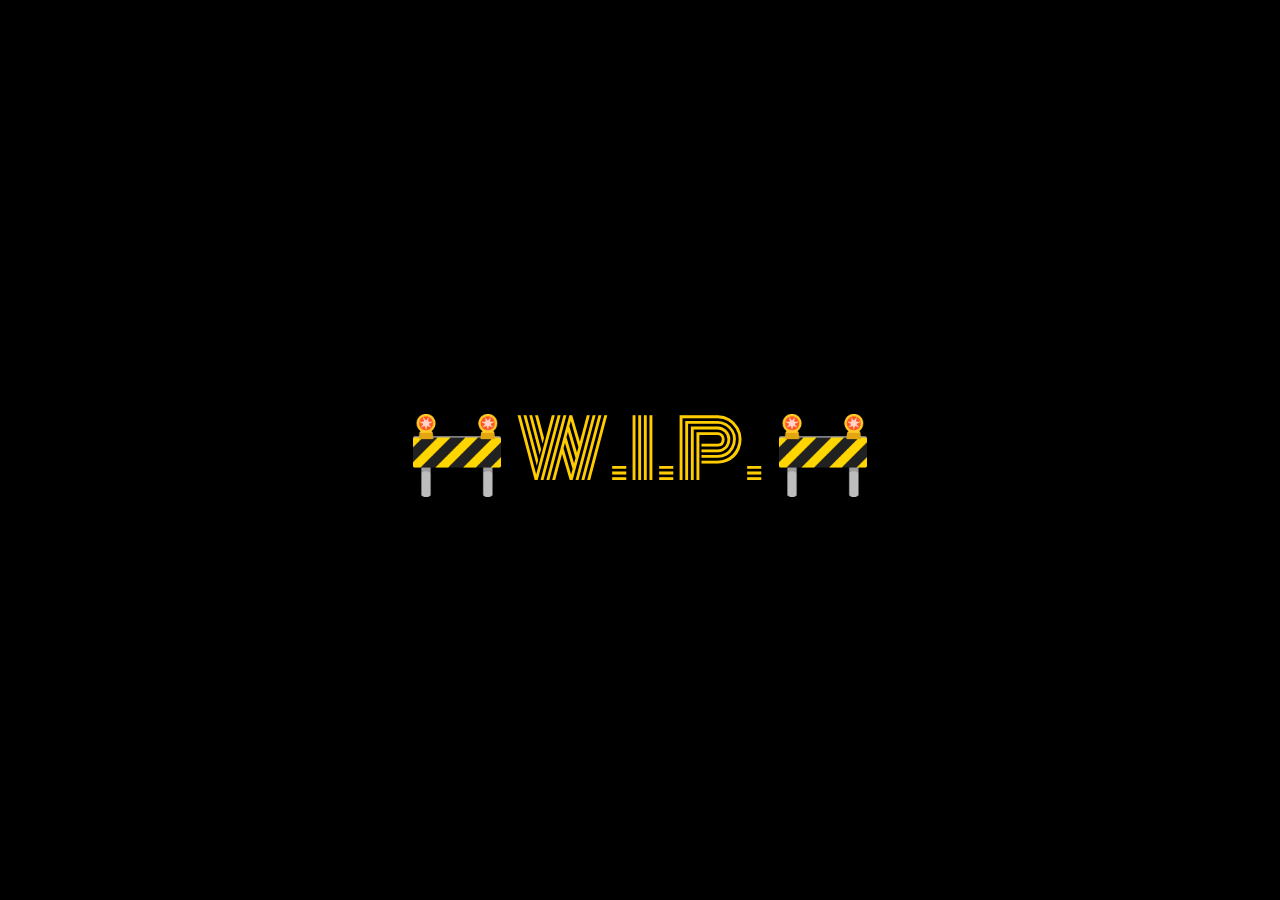
<file: index.html>
<!DOCTYPE html>
<html>

<head>
  <meta charset="utf-8" />
  <meta http-equiv="X-UA-Compatible" content="IE=edge">
  <meta name="viewport" content="width=device-width, initial-scale=1">
  <!-- css -->
  <link rel="stylesheet" href="https://use.fontawesome.com/releases/v5.2.0/css/all.css">
  <link rel="stylesheet" href="css/index.css">
  <link href="https://fonts.googleapis.com/css?family=Monoton" rel="stylesheet">
  <!-- js -->
  <link rel="icon"
    href="data:image/svg+xml,<svg xmlns=%22http://www.w3.org/2000/svg%22 viewBox=%220 0 100 100%22><text y=%22.9em%22 font-size=%2290%22>🚧</text></svg>">
  <title>W.I.P.</title>
</head>

<body>
  <div class="wrapper">
    <div class="header" id="messenger">
      <a href="https://youtube.com/@_YMAR" target="_blank">🚧 W.I.P. 🚧</a>
    </div>
  </div>
</body>

</html>
</file>
<file: css/index.css>
body {
  background-color: #000000;
}

html {
  margin: 0px;
  padding: 0px;
}

a {
  display: flex;
  justify-content: center;
  text-decoration: none;
}

.header {
  display: flex;
  justify-content: center;
  font-size: 5em;
}

.header a {
  font-family: "Monoton", cursive;
  display: flex;
  justify-content: center;
  text-decoration: none;
  color: #ffcc00;
}

#messenger {
  top: 50%;
  position: absolute;
  top: 50%;
  left: 50%;
  transform: translate(-50%, -50%);
  white-space: nowrap;
  text-shadow: 0 2px 2px rgba(#000, 0.9);
  animation: blink 4s infinite;
}

@keyframes blink {
  0% {
    opacity: 1;
    translate: -30vw;
  }
  50% {
    opacity: 0;
    translate: 30vw;
  }
  100% {
    opacity: 1;
    translate: -30vw;
  }
}
</file>
